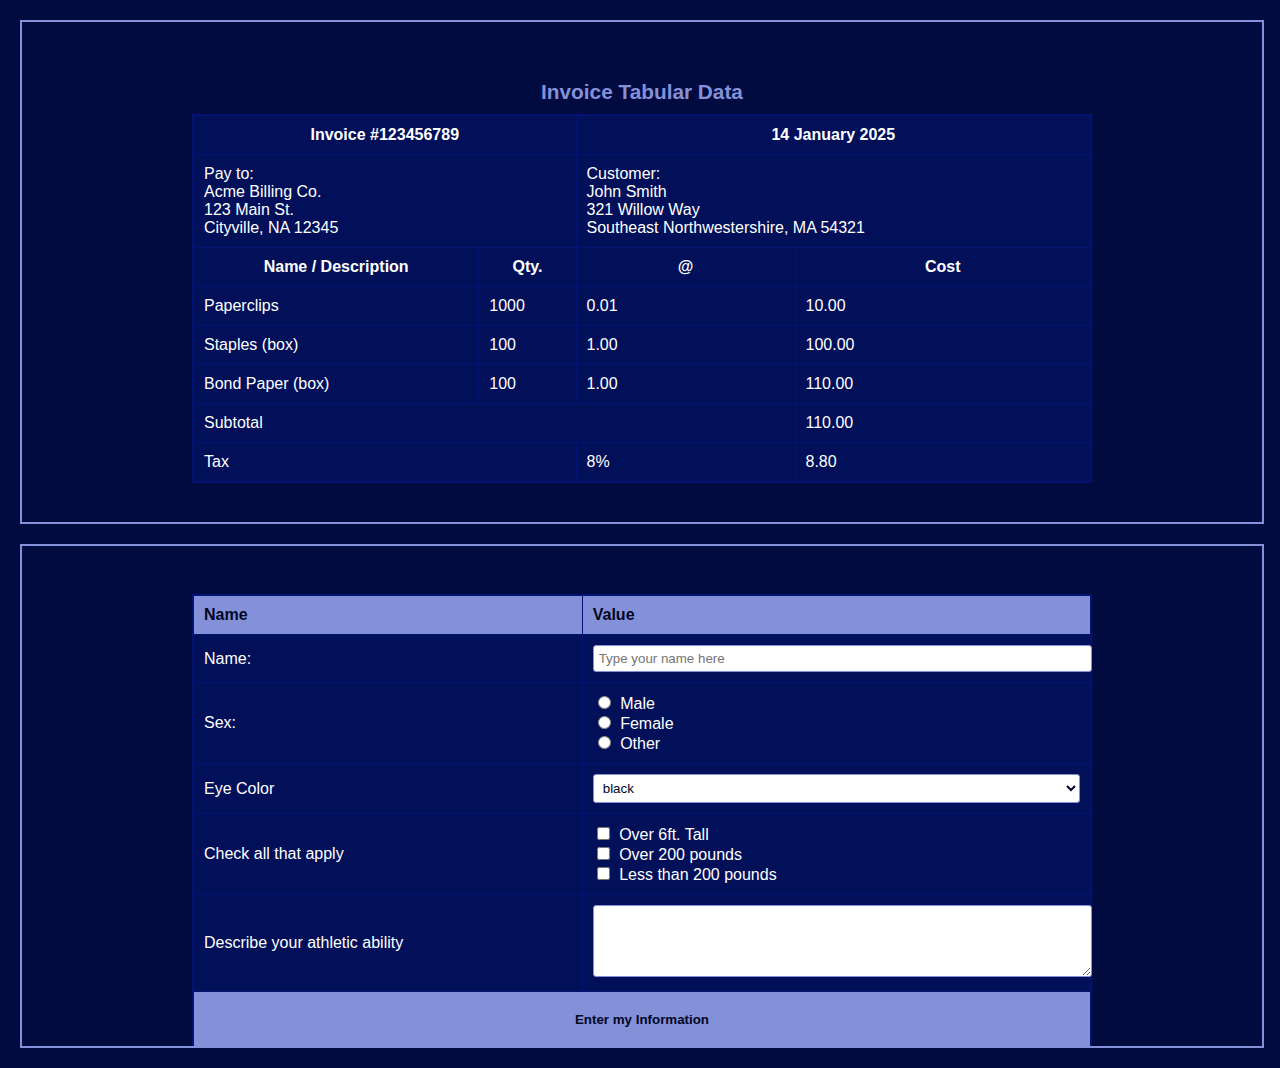
<file: index.html>
<!DOCTYPE html>
<html lang="en">
<head>
    <meta charset="UTF-8">
    <title>Combined View</title>
    <style>
        body {
            background-color: #010B40;
            margin: 0;
            padding: 20px;
            display: flex;
            flex-direction: column;
            gap: 20px;
        }

        iframe {
            width: 100%;
            height: 500px;
            border: 2px solid #8491D9;
        }
    </style>
</head>
<body>
    <iframe src="invoice.html" title="Invoice Table"></iframe>
    <iframe src="form.html" title="Form Table"></iframe>
</body>
</html>
</file>
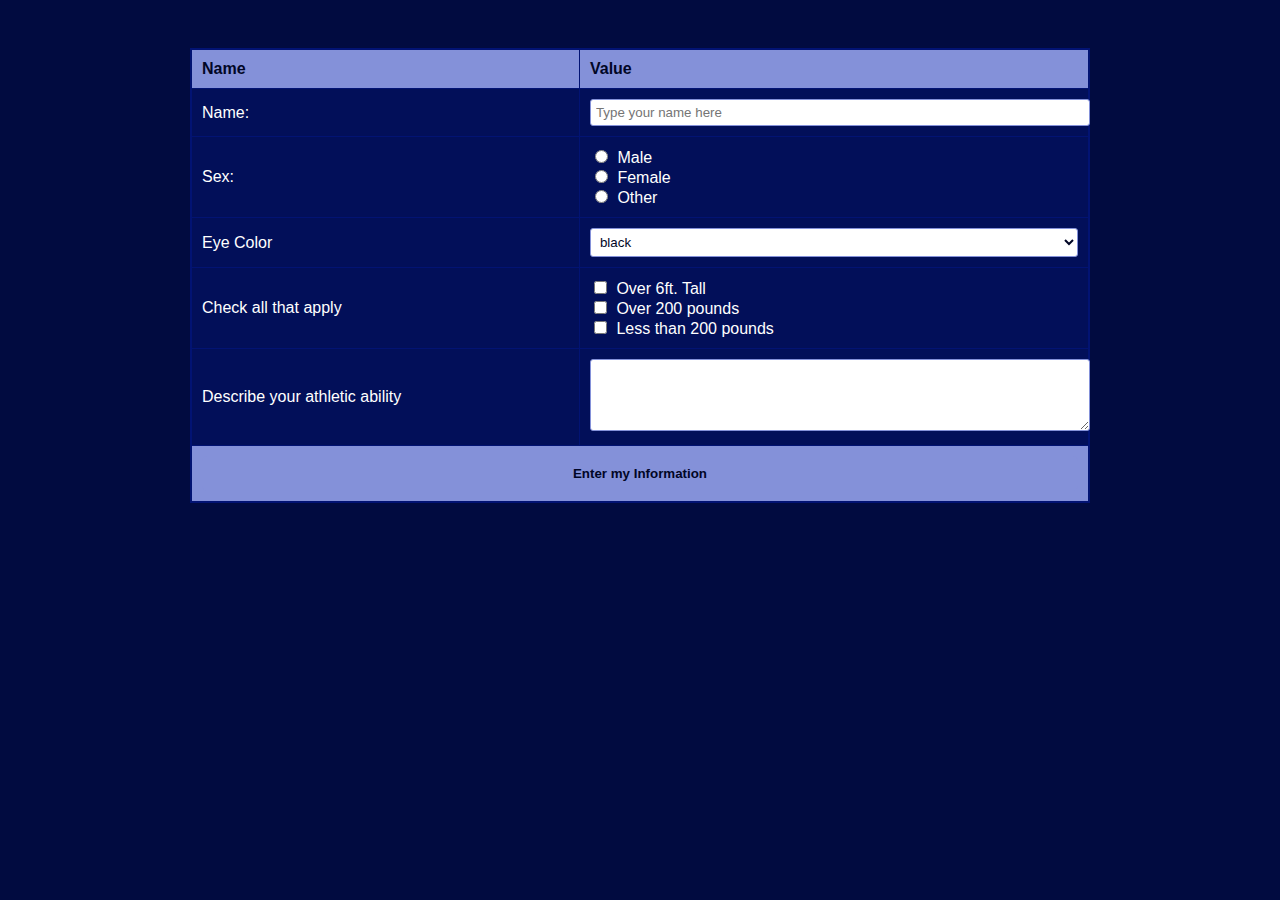
<file: form.html>
<!DOCTYPE html>
<html lang="en">
<head>
    <meta charset="UTF-8">
    <link rel="stylesheet" href="styles.css">
    <title>Form</title>
</head>
<body>
    <table>
        <thead>
          <tr>
            <th>Name</th>
            <th>Value</th>
          </tr>
        </thead>
        <tbody>
          <tr>
            <td><label for="name">Name:</label></td>
            <td><input type="text" id="name" placeholder="Type your name here"></td>
          </tr>
          <tr>
            <td>Sex:</td>
            <td>
              <input type="radio" name="sex" id="male"> <label for="male">Male</label><br>
              <input type="radio" name="sex" id="female"> <label for="female">Female</label><br>
              <input type="radio" name="sex" id="other"> <label for="other">Other</label>
            </td>
          </tr>
          <tr>
            <td><label for="eyeColor">Eye Color</label></td>
            <td>
              <select id="eyeColor">
                <option>black</option>
                <option>brown</option>
                <option>blue</option>
                <option>green</option>
              </select>
            </td>
          </tr>
          <tr>
            <td>Check all that apply</td>
            <td>
              <input type="checkbox" id="tall"> <label for="tall">Over 6ft. Tall</label><br>
              <input type="checkbox" id="over200"> <label for="over200">Over 200 pounds</label><br>
              <input type="checkbox" id="under200"> <label for="under200">Less than 200 pounds</label>
            </td>
          </tr>
          <tr>
            <td><label for="athletic">Describe your athletic ability</label></td>
            <td><textarea id="athletic" rows="4" cols="30"></textarea></td>
          </tr>
          <tr>
            <td colspan="2" class="submit-row">
              <button type="submit">Enter my Information</button>
            </td>
          </tr>
        </tbody>
      </table>
</body>
</html>
</file>
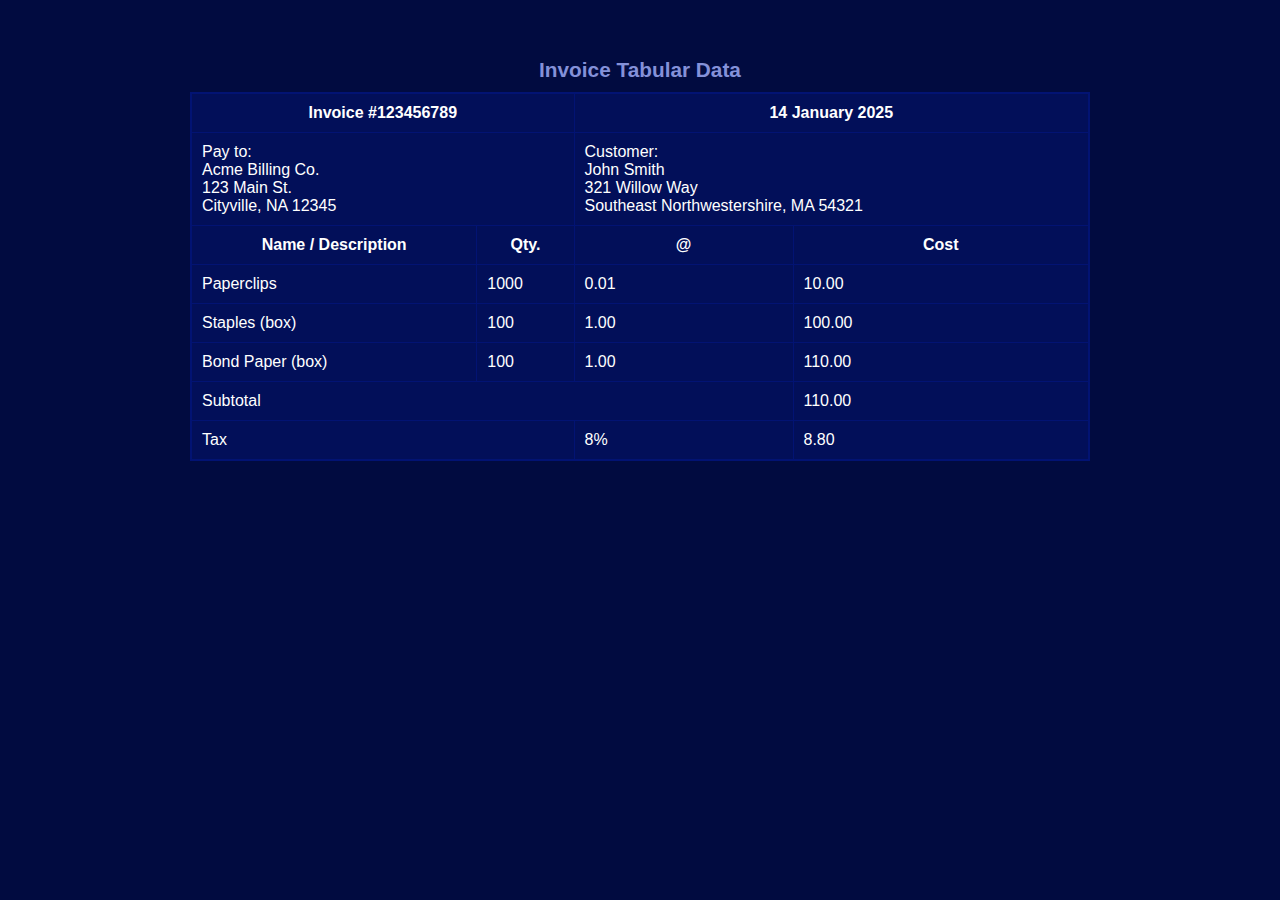
<file: invoice.html>
<!DOCTYPE html>
<html lang="en">
<head>
    <meta charset="UTF-8">
    <link rel="stylesheet" href="styles.css">
    <title>Invoice</title>
</head>
<body>
    <table>
        <thead>
            <caption>Invoice Tabular Data</caption>
            <tr>
                <th colspan="2">Invoice #123456789</th>
                <th colspan="2">14 January 2025</th>
            </tr>
        </thead>
        <tbody>
            <tr class="green-bg">
                <td colspan="2">
                <div>Pay to:</div>
                Acme Billing Co.<br>
                123 Main St.<br>
                Cityville, NA 12345
                </td>
                <td colspan="2">
                <div>Customer:</div>
                John Smith<br>
                321 Willow Way<br>
                Southeast Northwestershire, MA 54321
                </td>
            </tr>
            <tr>
                <th>Name / Description</th>
                <th>Qty.</th>
                <th>@</th>
                <th>Cost</th>
            </tr>
            <tr>
                <td>Paperclips</td>
                <td>1000</td>
                <td>0.01</td>
                <td>10.00</td>
            </tr>
            <tr>
                <td>Staples (box)</td>
                <td>100</td>
                <td>1.00</td>
                <td>100.00</td>
            </tr>
            <tr>
                <td>Bond Paper (box)</td>
                <td>100</td>
                <td>1.00</td>
                <td>110.00</td>
            </tr>
            <tr>
                <td colspan="3">Subtotal</td>
                <td>110.00</td>
            </tr>
            <tr>
                <td colspan="2">Tax</td>
                <td>8%</td>
                <td>8.80</td>
            </tr>
        </tbody>
    </table>
</body>
</html>
</file>
<file: styles.css>
body {
    background-color: #010B40;
    font-family: Arial, sans-serif;
    color: #ffffff;
    padding: 20px;
  }
  
  table {
    width: 100%;
    max-width: 900px;
    margin: 20px auto;
    border-collapse: collapse;
    background-color: #020F59;
    border: 2px solid #021373;
  }
  
  caption {
    caption-side: top;
    font-size: 1.3rem;
    font-weight: bold;
    color: #8491D9;
    padding: 10px;
  }
  
  th, td {
    border: 1px solid #021373;
    padding: 10px;
    text-align: left;
  }
  
  thead th {
    background-color: #8491D9;
    color: #010626;
  }

  tbody tr th {
    text-align: center;
  }
  
  input[type="text"],
  select,
  textarea {
    width: 100%;
    padding: 5px;
    border: 1px solid #8491D9;
    border-radius: 3px;
    background-color: #ffffff;
    color: #010626;
  }
  
  input[type="radio"],
  input[type="checkbox"] {
    margin-right: 5px;
  }
  
  button {
    width: 100%;
    padding: 10px;
    background-color: #8491D9;
    color: #010626;
    font-weight: bold;
    border: none;
    border-radius: 5px;
    cursor: pointer;
  }
  
  button:hover {
    background-color: #021373;
    color: #ffffff;
  }
  
  .submit-row {
    background-color: #8491D9;
  }
</file>
